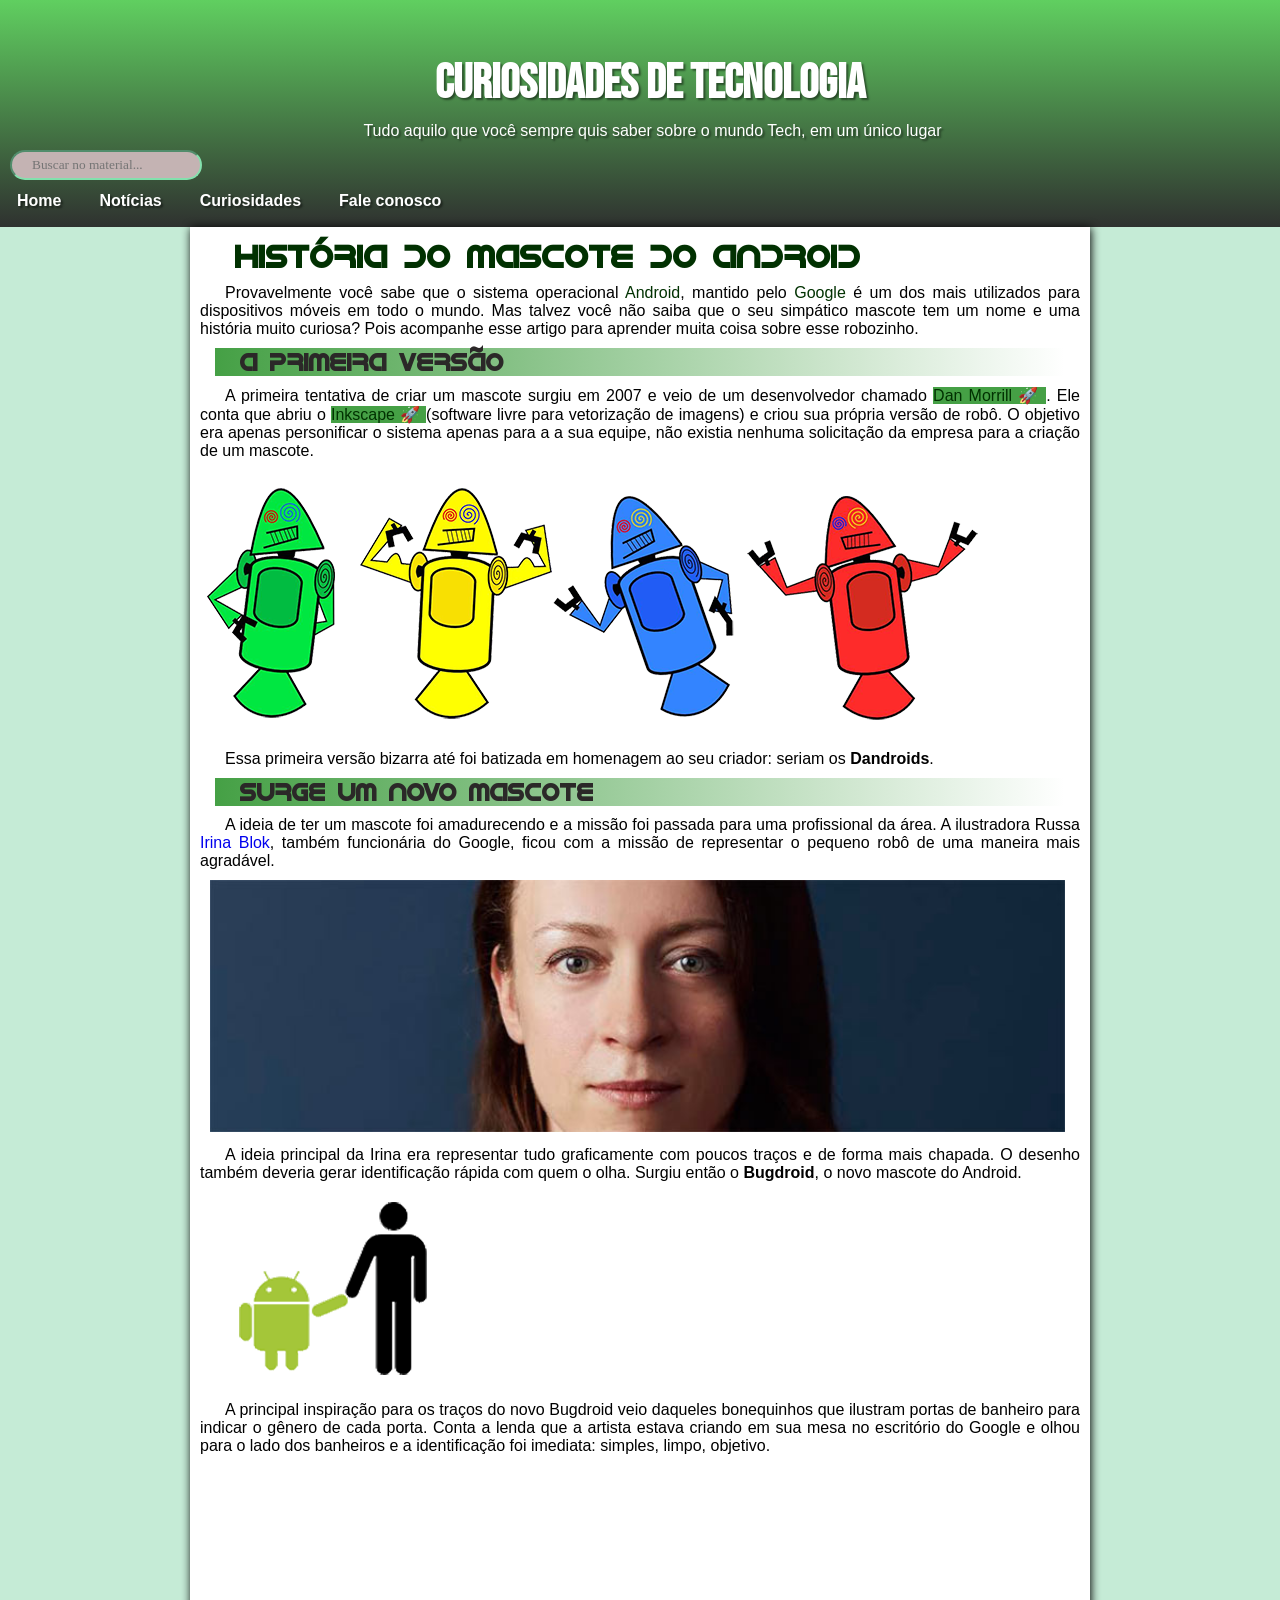
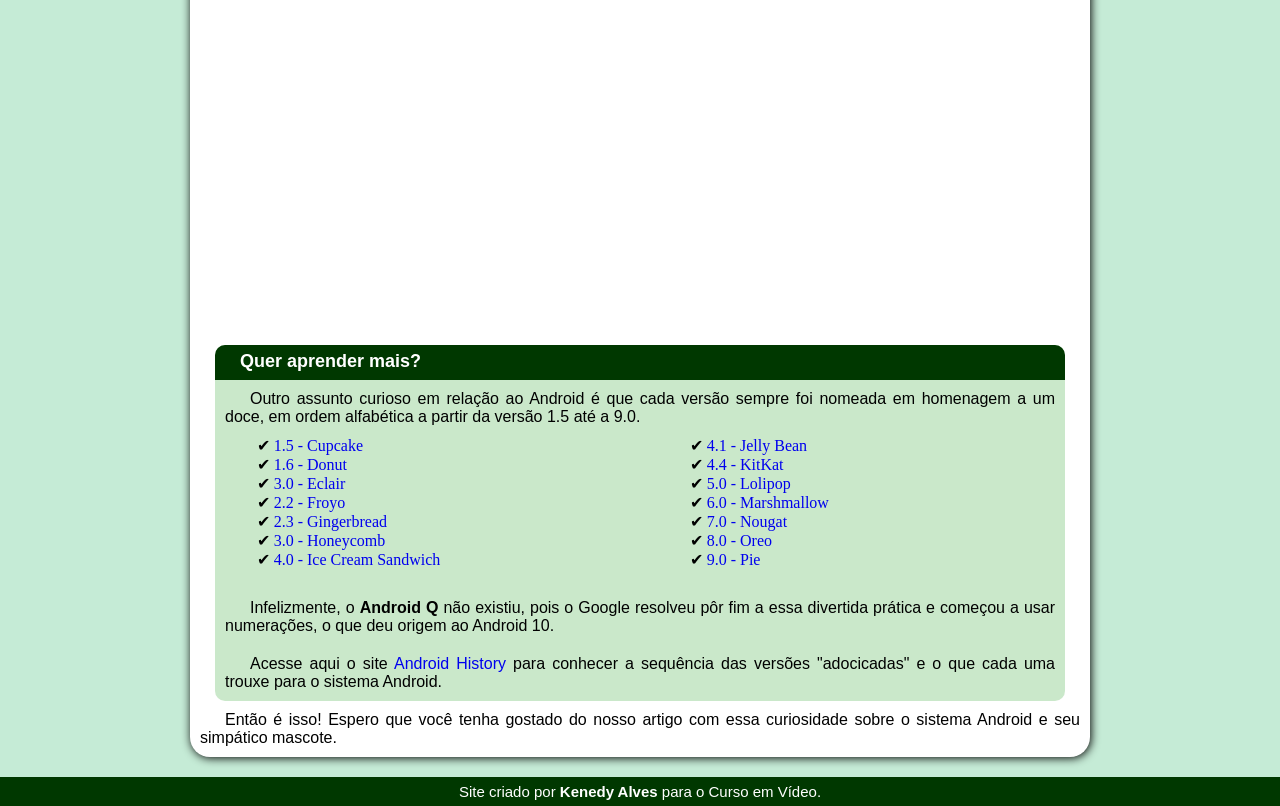
<file: index.html>
<!DOCTYPE html>
<html lang="pt-br">

<head>
    <meta charset="UTF-8">
    <meta http-equiv="X-UA-Compatible" content="IE=edge">
    <meta name="viewport" content="width=device-width, initial-scale=1.0">
    <link rel="shortcut icon" href="lalala.ico" type="image/x-icon">
    <title>Como surgiu o mascote do Android?</title>
    <link rel="stylesheet" href="style.css">
</head>

<body>

    <header>
        <div id="divbusca">
            <input type="search" id="busca" placeholder="Buscar no material..." >
        </div>
        <h1>Curiosidades de Tecnologia</h1>
        <p>Tudo aquilo que você sempre quis saber sobre o mundo Tech, em um único lugar</p>
        <nav>
            <a href="#"> Home
            </a>
            <a href="#"> Notícias
            </a>
            <a href="#"> Curiosidades
            </a>
            <a href="#"> Fale conosco

            </a>
        </nav>

    </header>

    <main>
        <article>
            <h1>HISTÓRIA DO MASCOTE DO ANDROID</h1>

            <p>Provavelmente você sabe que o sistema operacional
                <a class="l1e2" target="_external" class="doh2"
                    href="https://pt.wikipedia.org/wiki/Android">Android</a>,
                mantido pelo
                <a class="l1e2" target="_external" class="doh2" href="https://pt.wikipedia.org/wiki/Google"> Google</a>
                é um dos mais utilizados para dispositivos móveis em todo o mundo. Mas talvez você não saiba que o seu
                simpático mascote tem um nome e uma história muito curiosa? Pois acompanhe esse artigo para aprender
                muita coisa sobre esse robozinho.
            </p>
            <h2>A PRIMEIRA VERSÃO</h2>
            <p>A primeira tentativa de criar um mascote surgiu em 2007 e veio de um desenvolvedor chamado
                <a class="l3e4" target="_external"
                    href="https://androidcommunity.com/dan-morrill-shows-us-the-android-mascot-that-almost-was-20130103/">Dan
                    Morrill 🚀 </a>.
                Ele conta que abriu o
                <a class="l3e4" target="_external" href="https://inkscape.org/pt-br/">Inkscape 🚀 </a>
                (software livre para vetorização de imagens) e criou sua própria versão de robô. O objetivo era apenas
                personificar o sistema apenas para a a sua equipe, não existia nenhuma solicitação da empresa para a
                criação de um mascote.
            </p>


            <picture>
                <source media="(max-width:750px)" srcset="pacote-projeto-desafiocap16/imagens/dan-droids-pq.png" type="image/png">
                <img id="dandroids" src="pacote-projeto-desafiocap16/imagens/dan-droids.png" alt="bonequinhos feios">
            </picture>


            <p>Essa primeira versão bizarra até foi batizada em homenagem ao seu criador: seriam os
                <strong>Dandroids</strong>.</p>

            <h2>Surge um novo mascote</h2>

            <p>A ideia de ter um mascote foi amadurecendo e a missão foi passada para uma profissional da área. A
                ilustradora Russa
                <a target="_external" href="https://www.irinablok.com/android">Irina Blok</a>,
                também funcionária do Google, ficou com a missão de representar o pequeno robô de uma maneira mais
                agradável.
            </p>

            <picture>
                <source media="(max-width: 500px)" srcset="pacote-projeto-desafiocap16/imagens/irina-blok-pq.jpg"
                    type="image/jpg">
                <img id="img-irina" src="pacote-projeto-desafiocap16/imagens/irina-blok.jpg" alt="img larga">
            </picture>

            <p> A ideia principal da Irina era representar tudo graficamente com poucos traços e de forma mais chapada.
                O desenho também deveria gerar identificação rápida com quem o olha. Surgiu então o
                <strong>Bugdroid</strong>, o novo mascote do Android.</p>

            <img id="img-bugdoid" src="pacote-projeto-desafiocap16/imagens/bugdroid.png" alt="bonequinfei">

            <p>A principal inspiração para os traços do novo Bugdroid veio daqueles bonequinhos que ilustram portas de
                banheiro para indicar o gênero de cada porta. Conta a lenda que a artista estava criando em sua mesa no
                escritório do Google e olhou para o lado dos banheiros e a identificação foi imediata: simples, limpo,
                objetivo.</p>

            <div class="video">
                <iframe width="800" height="500" src="https://www.youtube.com/embed/l2UDgpLz20M"
                    title="YouTube video player" frameborder="0"
                    allow="accelerometer; autoplay; clipboard-write; encrypted-media; gyroscope; picture-in-picture"
                    allowfullscreen></iframe>
            </div>


            <aside>
                <div id="cabeçalho-02">
                    <h3>Quer aprender mais?</h3>
                </div>
                <p>Outro assunto curioso em relação ao Android é que cada versão sempre foi nomeada em homenagem a um
                    doce, em ordem alfabética a partir da versão 1.5 até a 9.0.</p>

                <ul>
                    <abbr title="Bolinho">
                        <li><a href="#"> 1.5 - Cupcake</a> </li>
                    </abbr>

                    <abbr title="Rosquinha">
                        <li><a href="#">1.6 - Donut</a> </li>
                    </abbr>

                    <abbr title="Bomba">
                        <li><a href="#">3.0 - Eclair</a> </li>
                    </abbr>

                    <abbr title="Iogurte congelado">
                        <li><a href="#">2.2 - Froyo</a> </li>
                    </abbr>

                    <abbr title="Biscoito de gengibre">
                        <li><a href="#">2.3 - Gingerbread</a> </li>
                    </abbr>

                    <abbr title="Favo de mel">
                        <li><a href="#">3.0 - Honeycomb</a> </li>
                    </abbr>

                    <abbr title="Sanduiche de sorvete">
                        <li><a href="#">4.0 - Ice Cream Sandwich</a> </li>
                    </abbr>

                    <abbr title="Jujuba">
                        <li><a href="#">4.1 - Jelly Bean </a> </li>
                    </abbr>
                    <abbr title="KitKat">
                        <li><a href="#">4.4 - KitKat</a> </li>
                    </abbr>
                    <abbr title="Pirulito">
                        <li><a href="#">5.0 - Lolipop</a> </li>
                    </abbr>

                    <abbr title="Marshmallow">
                        <li> <a href="#"> 6.0 - Marshmallow</a> </li>
                    </abbr>

                    <abbr title="Torrone">
                        <li> <a href="#">7.0 - Nougat</a> </li>
                    </abbr>
                    <abbr title="Oreo">
                        <li><a href="#">8.0 - Oreo</a> </li>
                    </abbr>
                    <abbr title="Torta">
                        <li><a href="#">9.0 - Pie</a> </li>
                    </abbr>
                </ul>
                </p>
                <p>Infelizmente, o <strong>Android Q</strong> não existiu, pois o Google resolveu pôr fim a essa
                    divertida prática e começou a usar numerações, o que deu origem ao Android 10.</p>
                <p>Acesse aqui o site <a href="https://www.android.com/intl/en_uk/">Android History</a> para conhecer a
                    sequência das versões "adocicadas" e o que cada uma trouxe para o sistema Android.</p>
            </aside>
            <p>Então é isso! Espero que você tenha gostado do nosso artigo com essa curiosidade sobre o sistema Android
                e seu simpático mascote.</p>
        </article>
    </main>
    <footer>
        Site criado por <b><a target="_external" href="https://instagram.com/kenedygondim/">Kenedy Alves</a> </b> para o
        <a target="_external" href="https://www.youtube.com/cursoemvideo">Curso em Vídeo</a>.</b>
    </footer>
</body>
<script>
        window.prompt("Bem-vindo ao meu site, qual seu nome?")
        
</script>
</html>
</file>
<file: style.css>
@charset "UTF-8";
        @import url('https://fonts.googleapis.com/css2?family=Bebas+Neue&display=swap');
        @font-face {
        font-family: 'android';
        src: url('pacote-projeto-desafiocap16/IDroid.otf')format('opentype');
        }
        
/* importações */

*{
 padding: 0%; 
    margin: 0%;
}

/* configuração global */

:root{
    --cor01: #ebe5c5;
    --cor02: #83e1ad;
    --cor03: #3ddc84 ;
    --cor04: #1a5c37 ;
    --cor05: #063d1e ;

    --fonte-padrao: Arial, helvetica, Verdana, 'Sanz-Serif';
    --fonte-destaque: 'Bebas Neue', 'cursive';
    --font-android: 'android';
}
/* variáveis declaradas */

body{
    color: rgb(0, 0, 0);
    background-color: #C5EBD6;
    margin: 0%;
}
/* corpo */

header{  
    width: 100%;
    max-height: 300px;
    min-height: 100%;
    background-image: linear-gradient(to bottom, rgb(96, 207, 96), rgba(32, 31, 31, 0.911));
    color: white;
    text-shadow: 2px 2px 2px rgba(0,0,0,0.466);
}
header > h1{  
    width: auto;
    color: #ffffff;
    text-align: center;
    padding-top: 25px;
    font-family:  'Bebas Neue', cursive;
    font-size: 3em;
    text-transform: uppercase; 
    font-size: normal;
}
header > p{
    text-align: center;
    font-family: Arial, Helvetica, sans-serif;
    margin-bottom: 25px;
}
nav > a{
    font-family: var(--fonte-padrao);
    text-align: center;
    display: inline-block; 
    text-decoration: none;
    color: rgb(255, 255, 255);
    font-weight: bold;
    margin: 10px;
    padding: 7px;
    border-radius: 5px;
    
}
nav > a:hover{
    background-color: var(--cor03);
    transition-duration: 0.5s;
    /* border-radius: 2px; */
    
}
/* primeira parte do site */

article {
    min-width: 300px; 
    max-width: 900px;
    background-color: rgb(255, 255, 255);
    margin: auto; 
    padding-top:10px;
    text-indent: 25px;
    border-radius: 0px 0px 20px 20px;
    box-shadow: 1px 1px 10px;
}
h1{
    font-family: 'android';
    color: rgb(1, 49, 1);
    font-size: xx-large; 
    padding-left: 20px;
    font-style: normal;
}
h2{
    color: rgb(43, 40, 40);
    background-image: linear-gradient(to right, rgb(69, 160, 69), transparent);
     margin-left: 25px; 
    font-family:'android';
    margin-right: 25px; 
}
h3{
        font-family: Arial, Helvetica, sans-serif;
        color: #ffffff;
        font-size: 18px;
        padding-top: 6px;
}   
p{  
    text-indent: 25px;
    padding: 10px;
    text-align: justify;
    font-family: Arial, Helvetica, sans-serif;
 }
a{
    text-decoration: none;
}
a.l1e2{
    color: rgb(1, 49, 1);
}
a.l3e4{
    color: rgb(1, 49, 1);
    background-color:  rgb(69, 160, 69);
}

footer a {
    color: #ffffff;
}
img#dandoids{
    width: 100%;
    height: 100%;
    object-fit: cover;
}
@media(max-width: 400px){
    article{
        padding-right: 15px;
    }
}
#divbusca{
    position: relative;
    top: 150px;
    left: 10px; 
}
#busca{
    border-radius: 15px;
    min-width: 150px;
    max-width: 300px;
    height: 30px;
    background-color: rgb(196, 179, 179);
    padding-left: 20px;
    font-family: italic;
    border-color: #83e1ad;
}
@media (max-width: 500px){
    #divbusca{
        top: 175px;
    }
}
img#img-bugdroid{
     max-width: 300px;
     display: block;
     
 } 
 img#img-irina{ 
     padding-left: 20px;   
     width: 95%;
 }
 div.video{
    background-color: #ffffff;
    padding-bottom: 50%;
    position: relative;
    margin-bottom: 30px;
    
}
div.video > iframe{
    position: absolute;
    top: 6%;
    left: 5%; 
    width: 90%;
    height: 90%;

}
/* segunda parte do site */

    div#cabeçalho-02 {
        background-color: rgb(0, 56, 0);
        height: 35px;
        width: auto;
        border-radius: 10px 10px 0px 0px; 
    }
    aside{
        background-color: rgba(173, 219, 173, 0.644);
        height: auto;
        width: auto;
        border-radius: 10px 10px 10px 10px; 
        margin-left: 25px;
        margin-right: 25px;
       
    }
    ul{
        list-style-type: '\2714\0020\0020';
        columns: 2;
        list-style-position: inside;
        text-indent: 10%;
    }
    ul > abbr{
        text-decoration: none;
    }
/* terceira parte do site */
     footer{
        background-color: rgb(0, 56, 0);
        height: auto;
        width: auto;
        text-align: center;
        color: white;
        font-family: Arial, Helvetica, sans-serif;
        font-size: 15px;
        padding: 6px;
        margin-top: 20px;
    }
    footer > a:visited{
        color: #ffffff;
    }
</file>
